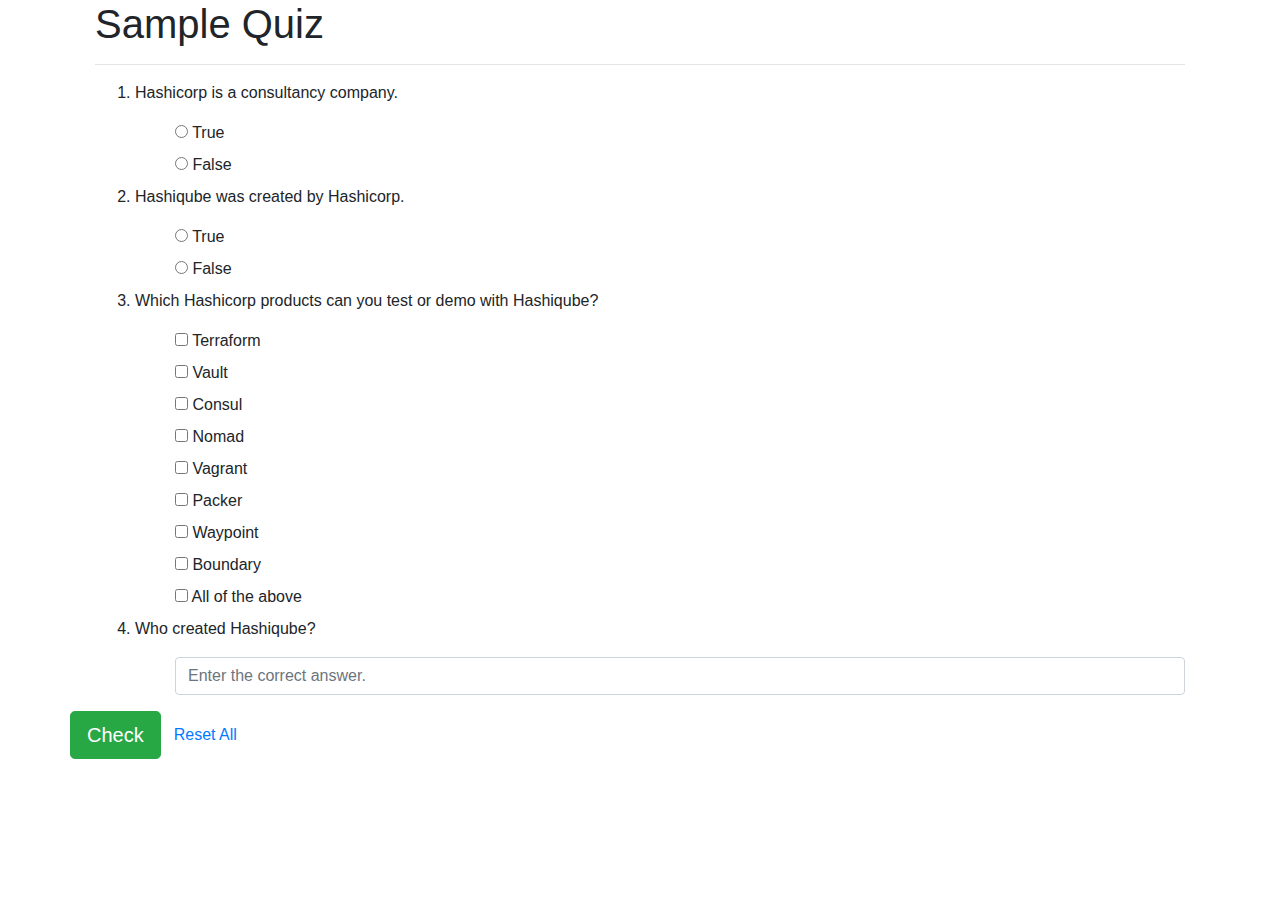
<file: markdown-quiz-generator/generated-quizzes/sample-quiz.html>
<!DOCTYPE html>
<html>
<head>
    <link href="https://stackpath.bootstrapcdn.com/bootstrap/4.3.1/css/bootstrap.min.css" rel="stylesheet">
    <meta charset="utf-8">
    <style>
        body {
            font-family: sans-serif;
        }
        code, pre {
            font-family: monospace;
        }
        h1 code,
        h2 code,
        h3 code,
        h4 code,
        h5 code,
        h6 code {
            font-size: inherit;
        }
        ul li {
            list-style-type: none;
        }
        table {
        @extend .table;
        }
    </style>
    <script src="https://code.jquery.com/jquery-3.4.1.min.js"
            integrity="sha256-CSXorXvZcTkaix6Yvo6HppcZGetbYMGWSFlBw8HfCJo="
            crossorigin="anonymous"></script>
</head>
<body>

<div class="container">
    <div class="form-row">
        <div class="container">
            <h1>Sample Quiz</h1>
<hr>
<ol>
<li>
<p>Hashicorp is a consultancy company.</p>
<ul class="radio-list">
<li><label><input type="radio" data-question="1" data-content="0" /> True</label></li>
<li><label><input type="radio" data-question="0" data-content="1" /> False</label></li>
</ul>
</li>
<li>
<p>Hashiqube was created by Hashicorp.</p>
<ul class="radio-list">
<li><label><input type="radio" data-question="1" data-content="0" /> True</label></li>
<li><label><input type="radio" data-question="0" data-content="1" /> False</label></li>
</ul>
</li>
<li>
<p>Which Hashicorp products can you test or demo with Hashiqube?</p>
<ul class="checklist">
<li><label><input type="checkbox" data-question="1" data-content="0" /> Terraform</label></li>
<li><label><input type="checkbox" data-question="1" data-content="0" /> Vault</label></li>
<li><label><input type="checkbox" data-question="1" data-content="0" /> Consul</label></li>
<li><label><input type="checkbox" data-question="1" data-content="0" /> Nomad</label></li>
<li><label><input type="checkbox" data-question="1" data-content="0" /> Vagrant</label></li>
<li><label><input type="checkbox" data-question="1" data-content="0" /> Packer</label></li>
<li><label><input type="checkbox" data-question="1" data-content="0" /> Waypoint</label></li>
<li><label><input type="checkbox" data-question="1" data-content="0" /> Boundary</label></li>
<li><label><input type="checkbox" data-question="0" data-content="1" /> All of the above</label></li>
</ul>
</li>
<li>
<p>Who created Hashiqube?</p>
<ul class="textbox">
<li><input type="text" data-content="naloN naaiR" data-question="nsaslsosNs snsasasisRs" placeholder="Enter the correct answer." class="form-control" />
</ul>
</li>
</ol>
        </div>
    </div>
    <div id="tg-msg" class="alert" role="alert" style="display: none">
        <span id="tg-correct-questions"></span> Correct! <br /><b>Rating: <span id="tg-score"></span>%</b>
    </div>
    <div class="row">
        <button id="check-questions" class="btn btn-lg btn-success">Check</button>
        <button id="reset-questions" class="btn btn-link">Reset All</button>
    </div>
    <script type="text/javascript">$(function(){
    $('ul.radio-list,ul.checklist,ul.textbox').each(function(i, el){
        var questionClass = $(this).attr('class');
        $(this).parent().addClass('question-row').addClass(questionClass);
        if (questionClass=='radio-list') {
            $(this).find('input[type="radio"]').attr('name', 'radio-question-' + i);
        }
    });

    function checkQuestion() {
        resetQuestions(true);
        var questions = $('li.question-row');
        var total_questions = questions.length;
        var correct = 0;

        questions.each(function(i, el) {
            var self = $(this);
            // Single Question.
            if (self.hasClass('radio-list')) {
                if (self.find('input[type="radio"][data-content="1"]:checked').length == 1) {
                    correct += 1;
                } else {
                    self.addClass('text-danger');
                }
            }
            // Textbox Question.
            if(self.hasClass('textbox')) {
                var textbox = self.find('input[type="text"]');
                var correct_text = String(textbox.data("content")).trim().split("").reverse().join("");
                if(String(textbox.val()).trim().toLowerCase()==correct_text.toLowerCase()) {
                    correct += 1;
                } else {
                    self.addClass('text-danger');
                    textbox.parent().find("i.text-correct").html(correct_text);
                }
            }
            // Multiple selection Questions.
            if(self.hasClass('checklist')) {
                var total_corrects = self.find('input[type="checkbox"][data-content="1"]').length;
                var total_incorrects = self.find('input[type="checkbox"][data-content="0"]').length;
                var correct_selected = self.find('input[type="checkbox"][data-content="1"]:checked').length;
                var incorrect_selected = self.find('input[type="checkbox"][data-content="0"]:checked').length;
                var qc = +((correct_selected / total_corrects) - (incorrect_selected/total_incorrects)).toFixed(2);
                if (qc < 0) {
                    qc = 0;
                }
                correct += qc;
                if (qc == 0) {
                    self.addClass('text-danger');
                } else if (qc > 0 && qc < 1) {
                    self.addClass('text-warning');
                }
            }
        });

        showScore(correct, total_questions);
    }

    function showScore(correct, total) {
        var score = (correct / total).toFixed(2) * 100;
        var msgClass = 'alert-danger';
        if (score >= 70) {
            msgClass = 'alert-success';
        } else if (score >= 50) {
            msgClass = 'alert-warning';
        }
        $('#tg-correct-questions').text(correct + ' out of ' + total);
        $('#tg-score').text(score);
        $('#tg-msg').addClass(msgClass).show();
    }
    function resetQuestions(keep) {
        $('li.question-row').removeClass('text-danger').removeClass('text-warning');
        $('i.text-correct').html('');
        $('#tg-msg').removeClass('alert-danger').removeClass('alert-success').removeClass('alert-warning').hide();
        if(keep === true) {
            return;
        }
        $('li.question-row').find('input[type="text"]').val('');
        $('li.question-row').find('input[type="radio"],input[type="checkbox"]').prop('checked', false);
    }
    $('#check-questions').on('click', checkQuestion);
    $('#reset-questions').on('click', resetQuestions);

});</script>
</div>
</body>
</html>
</file>
